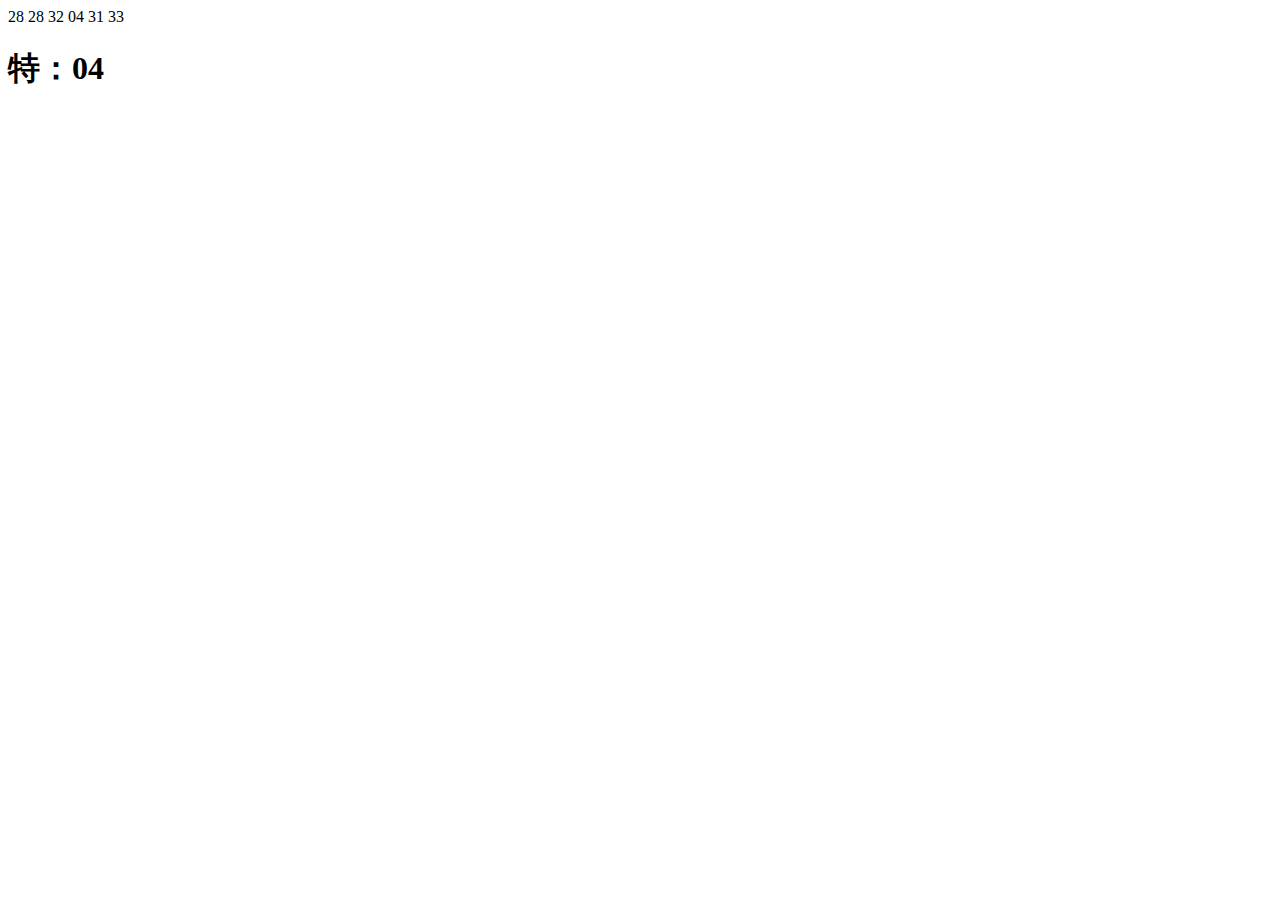
<file: index.html>
<!DOCTYPE html>
<html lang="en">
<head>
    <meta charset="UTF-8">
    <meta name="viewport" content="width=device-width, initial-scale=1.0">
    <title>Document</title>
</head>
<body>
    <script>
        let EveryBodyHappy = () => {
            for (let i = 0; i < 6; i++){
                let val = Math.round(Math.random() * (38 - 1) + 1);
                if (val < 10){
                    document.write(` 0${val} `);
                } else {
                    document.write(` ${val} `);
                }
            }
            let Special = Math.round(Math.random() * (8 - 1) + 1);
            if (Special < 10){
                    document.write(`<h1>特：0${Special}</h1> `);
                } else {
                    document.write(`<h1>特：${Special}</h1> `);
                }
        }
        EveryBodyHappy();
    </script>
</body>
</html>
</file>
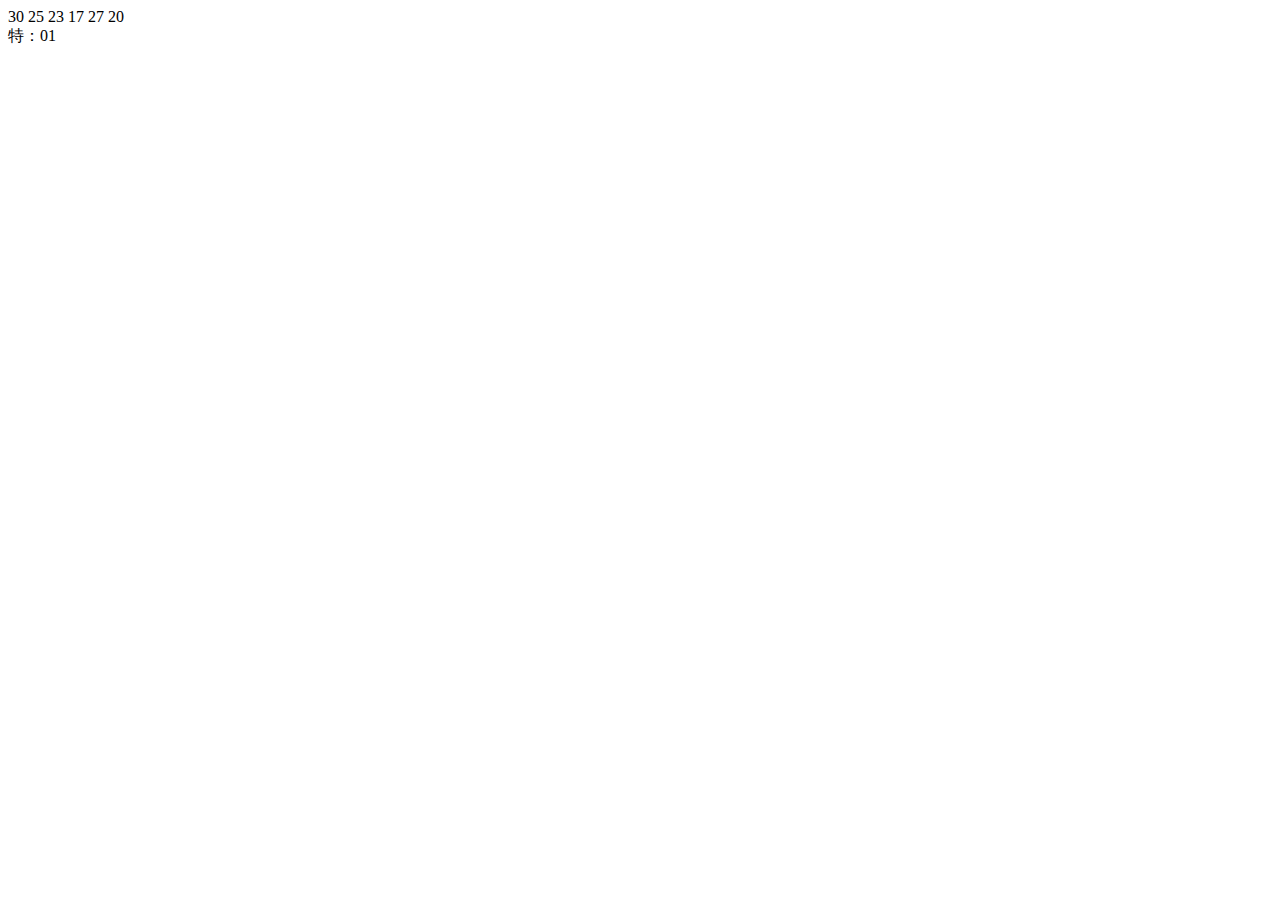
<file: EveryBodyHappy.html>
<!DOCTYPE html>
<html lang="en">
<head>
    <meta charset="UTF-8">
    <meta name="viewport" content="width=device-width, initial-scale=1.0">
    <title>Document</title>
</head>
<body>
    <script>
        let EveryBodyHappy = () => {
            for (let i = 0; i < 6; i++){
                let val = Math.round(Math.random() * (38 - 1) + 1);
                if (val < 10){
                    document.write(` 0${val} `);
                } else {
                    document.write(` ${val} `);
                }
            }
            let Special = Math.round(Math.random() * (8 - 1) + 1);
            if (Special < 10){
                    document.write(`<br>特：0${Special} `);
                } else {
                    document.write(`<br>特：${Special} `);
                }
        }
        EveryBodyHappy();
    </script>
</body>
</html>
</file>
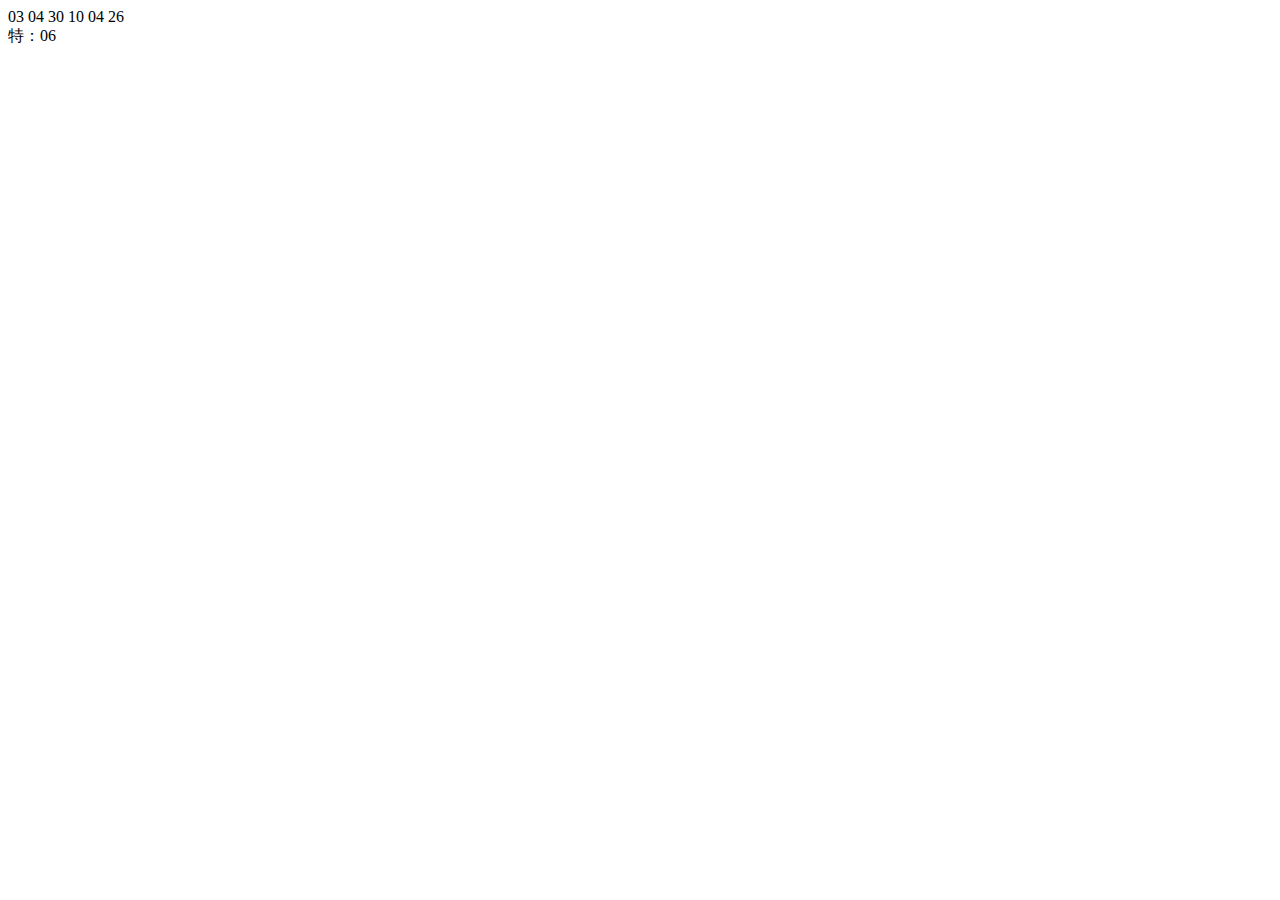
<file: 作業-威力彩.html>
<!DOCTYPE html>
<html lang="en">
<head>
    <meta charset="UTF-8">
    <meta name="viewport" content="width=device-width, initial-scale=1.0">
    <title>Document</title>
</head>
<body>
    <script>
        let EveryBodyHappy = () => {
            for (let i = 0; i < 6; i++){
                let val = Math.round(Math.random() * (38 - 1) + 1);
                if (val < 10){
                    document.write(` 0${val} `);
                } else {
                    document.write(` ${val} `);
                }
            }
            let Special = Math.round(Math.random() * (8 - 1) + 1);
            if (Special < 10){
                    document.write(`<br>特：0${Special} `);
                } else {
                    document.write(`<br>特：${Special} `);
                }
        }
        EveryBodyHappy();
    </script>
</body>
</html>
</file>
